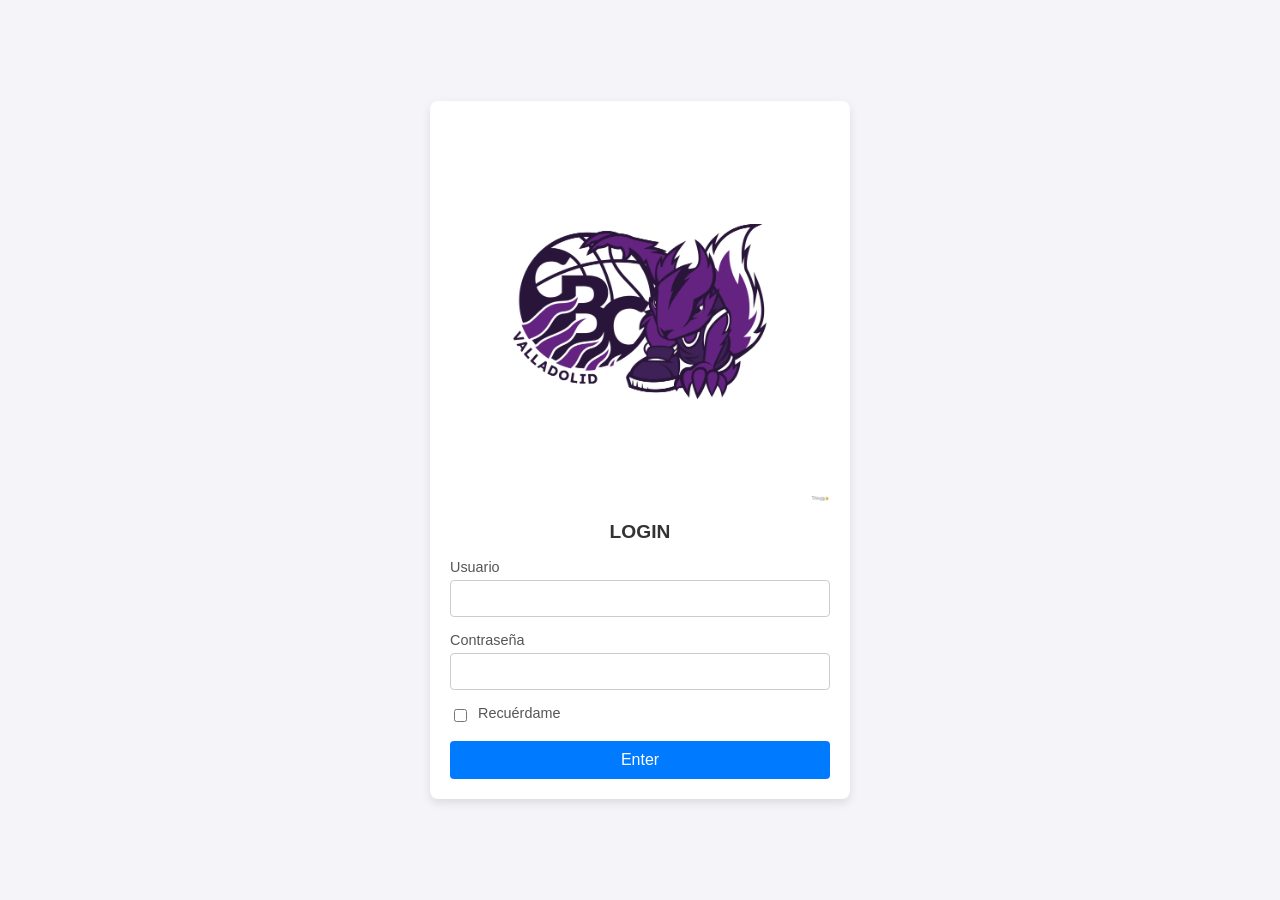
<file: index.html>
<!DOCTYPE html>
<html lang="es">
<head>
  <meta charset="UTF-8">
  <meta name="viewport" content="width=device-width, initial-scale=1.0">
  <title>Inicio - RValladolid</title>
  <link rel="stylesheet" href="style.css">
<!-- Vincular el Manifiesto -->
<link rel="manifest" href="manifest.json">
<meta name="theme-color" content="#007bff">

<!-- Registrar el Service Worker -->
<script>
  if ('serviceWorker' in navigator) {
    window.addEventListener('load', () => {
      navigator.serviceWorker.register('./sw.js')
        .then(reg => console.log('Service Worker registrado con éxito', reg))
        .catch(err => console.error('Error al registrar Service Worker', err));
    });
  }
</script>
</head>
<body>
  <main class="login-container">
    <!-- Encabezado con imagen -->
    <header class="header-img">
      <img src="RV-Baloncesto-header-1.png" alt="RV Baloncesto Logo">
    </header>

    <h2>LOGIN</h2>

    <!-- Formulario de Inicio de Sesión -->
    <form id="loginForm">
      <div class="form-group">
        <label for="username">Usuario</label>
        <input type="text" id="username" name="username" autocomplete="username" required>
      </div>

      <div class="form-group">
        <label for="password">Contraseña</label>
        <input type="password" id="password" name="password" autocomplete="current-password" required>
      </div>

      <div class="form-group checkbox-group">
        <input type="checkbox" id="rememberMe">
        <label for="rememberMe">Recuérdame</label>
      </div>

      <button type="submit" id="btnEnter">Enter</button>
    </form>
  </main>

  <script src="auth_jugadores_api.js?v=3"></script>
  <script src="app.js?v=5"></script>
</body>
</html>
</file>
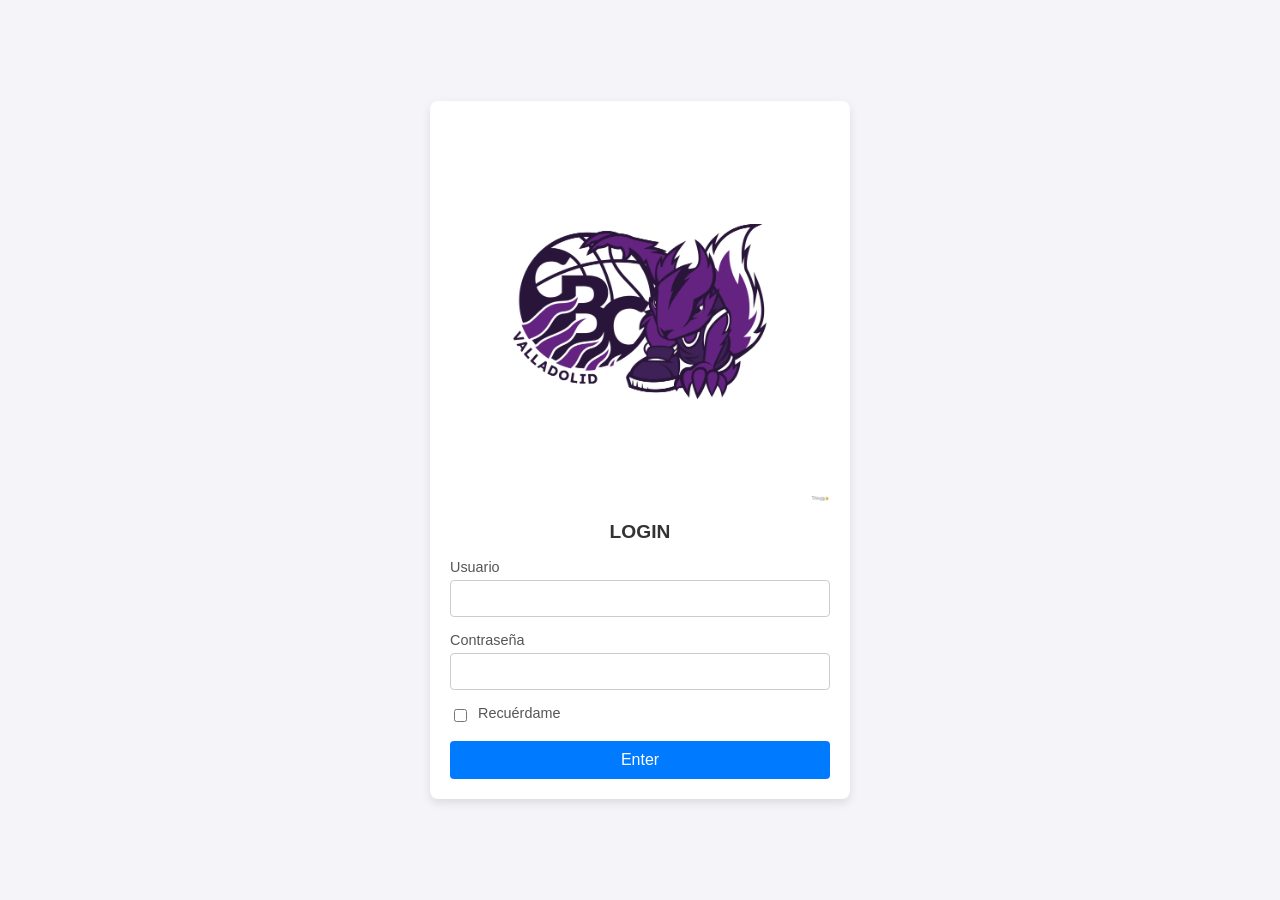
<file: cambiar_contrasena.html>
<!DOCTYPE html>
<html lang="es">
<head>
  <meta charset="UTF-8">
  <meta name="viewport" content="width=device-width,initial-scale=1">
  <title>Cambiar contraseña · RVB Jugadores</title>
  <script src="auth_jugadores_api.js?v=3"></script>
  <script src="sesion_guard_jugador.js?v=2"></script>
  <link rel="stylesheet" href="style.css">
  <style>
    .cambio-card{max-width:470px;width:calc(100% - 28px);margin:35px auto;padding:25px 22px;
      background:#fff;border-radius:12px;box-shadow:0 5px 17px #0001;box-sizing:border-box}
    .cambio-card h1{font-size:1.4rem;margin-top:0;text-align:center}
    .cambio-card label{display:block;margin:15px 0 5px;font-weight:600}
    .cambio-card input{width:100%;box-sizing:border-box;padding:11px;border:1px solid #c9d1d9;border-radius:7px;font-size:16px}
    .cambio-card input[readonly]{background:#f1f4f7}
    .cambio-acciones{display:flex;gap:10px;margin-top:18px}
    .cambio-acciones button{flex:1;min-height:44px;border-radius:7px}
    #estadoCambio{font-size:14px;line-height:1.5;white-space:pre-wrap}
    #estadoCambio.error{color:#b42318}#estadoCambio.exito{color:#0c7a4a}
    @media(max-width:480px){.cambio-acciones{flex-direction:column}}
  </style>
</head>
<body>
<main class="cambio-card">
  <h1>Cambiar contraseña</h1>
  <form id="formCambiarContrasena">
    <label for="usuarioConectado">Usuario conectado</label>
    <input id="usuarioConectado" type="text" readonly>
    <label for="passwordActual">Contraseña actual</label>
    <input id="passwordActual" type="password" autocomplete="current-password" required>
    <label for="passwordNueva">Contraseña nueva (mínimo 8 caracteres)</label>
    <input id="passwordNueva" type="password" autocomplete="new-password" minlength="8" maxlength="128" required>
    <label for="passwordConfirmar">Confirmar contraseña nueva</label>
    <input id="passwordConfirmar" type="password" autocomplete="new-password" minlength="8" maxlength="128" required>
    <div class="cambio-acciones">
      <button id="btnGuardarContrasena" type="submit">Guardar contraseña</button>
      <button id="btnVolverMenu" type="button" class="btn-secondary">Menú</button>
    </div>
    <p id="estadoCambio" role="status" aria-live="polite"></p>
  </form>
</main>
<script src="cambiar_contrasena_jugador.js?v=1" defer></script>
</body>
</html>
</file>
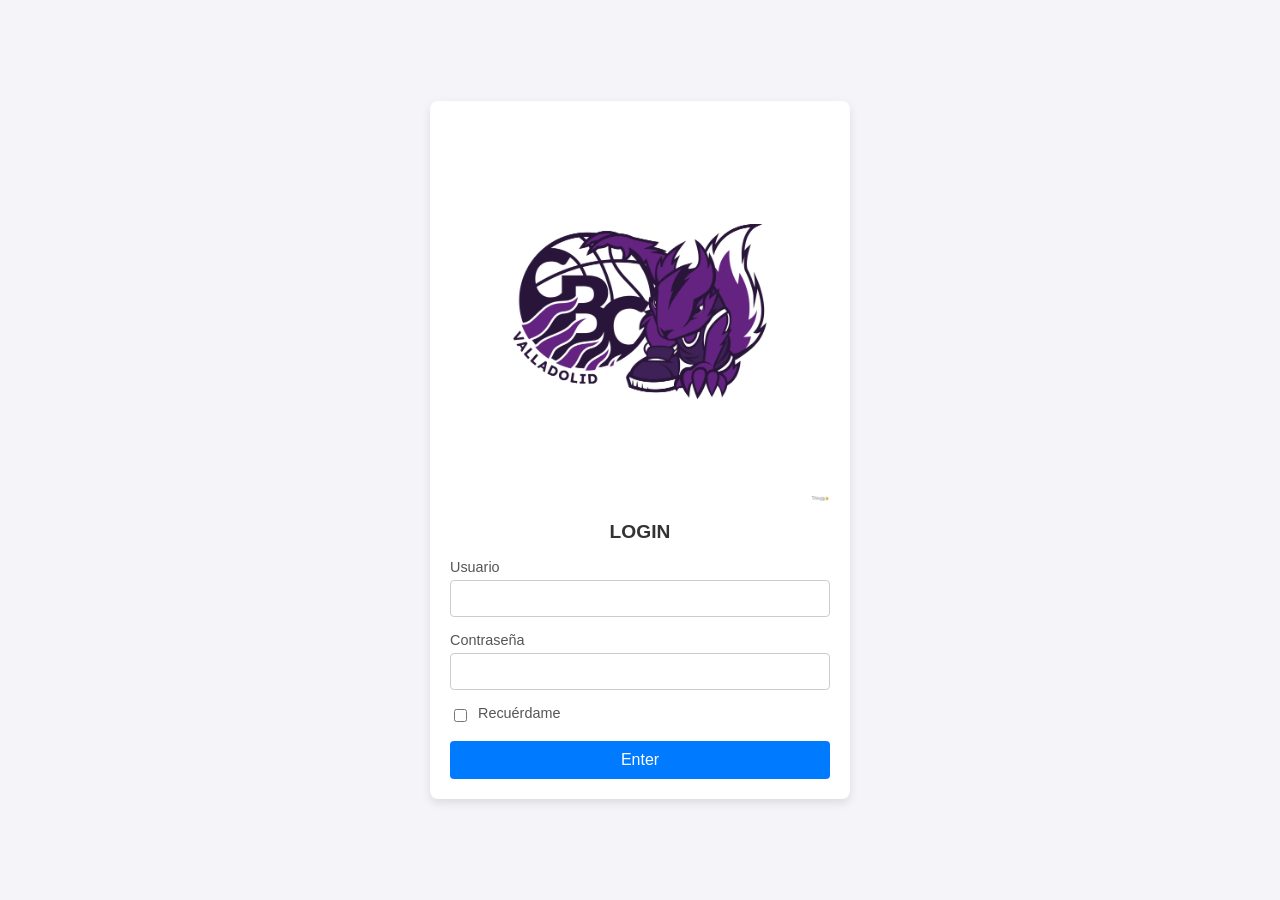
<file: ConsultarRendimientoFuerza.html>
<!DOCTYPE html>
<html lang="es">
<head>
  <script src="auth_jugadores_api.js?v=3"></script>
  <script src="sesion_guard_jugador.js?v=2"></script>
  <meta charset="UTF-8">
  <meta name="viewport" content="width=device-width, initial-scale=1">
  <meta name="theme-color" content="#007bff">

  <title>Consultar rendimiento de fuerza - RVB</title>
  <link rel="manifest" href="manifest.json">

  <style>
    * {
      box-sizing: border-box;
      font-family: -apple-system, BlinkMacSystemFont,
        "Segoe UI", Roboto, Arial, sans-serif;
    }

    body {
      margin: 0;
      padding: 15px;
      background: #f4f6f8;
      color: #26384a;
    }

    .container {
      max-width: 780px;
      margin: auto;
      padding: 20px;
      background: #fff;
      border-radius: 10px;
      box-shadow: 0 2px 10px #00000012;
    }

    .cabecera {
      position: relative;
      text-align: center;
      margin-bottom: 22px;
    }

    h1 {
      margin: 0 35px 6px;
      font-size: 23px;
    }

    #jugador {
      color: #65778c;
      font-size: 13px;
    }

    .volver {
      position: absolute;
      top: 0;
      left: 0;
      border: 0;
      background: transparent;
      color: #26384a;
      font-size: 24px;
      padding: 0 6px;
      cursor: pointer;
    }

    .filtros {
      display: grid;
      grid-template-columns: 1.2fr 1fr 1fr;
      gap: 12px;
    }

    label {
      display: block;
      font-size: 14px;
      font-weight: 700;
      margin-bottom: 6px;
    }

    select,
    input[type="date"] {
      width: 100%;
      min-height: 43px;
      min-width: 0;
      border: 1px solid #cbd4de;
      border-radius: 6px;
      background: #fff;
      padding: 8px;
      font-size: 14px;
      color: #27384a;
    }

    .acciones {
      display: grid;
      grid-template-columns: 1fr 1fr;
      gap: 10px;
      margin: 20px 0;
    }

    button {
      cursor: pointer;
      border: 0;
      border-radius: 6px;
      min-height: 46px;
      padding: 10px 12px;
      font-size: 14px;
      font-weight: 700;
    }

    button:disabled {
      cursor: wait;
      opacity: .65;
    }

    .principal {
      background: #007bff;
      color: #fff;
    }

    .secundario {
      background: #e9f1fa;
      border: 1px solid #bfcfdf;
      color: #20405e;
    }

    .resultado {
      min-height: 255px;
      border: 1px solid #dce4eb;
      border-radius: 9px;
      padding: 15px;
      background: #fafbfc;
    }

    .resultado h2 {
      margin: 0 0 10px;
      font-size: 18px;
    }

    .mensaje {
      color: #607286;
      font-size: 14px;
      line-height: 1.5;
    }

    .grafica-scroll {
      overflow-x: auto;
      width: 100%;
      background: white;
      border: 1px solid #e5eaf0;
      border-radius: 7px;
    }

    .grafica-scroll svg {
      display: block;
      max-width: none;
    }

    .tabla-scroll {
      overflow-x: auto;
    }

    table {
      width: 100%;
      border-collapse: collapse;
      background: white;
      font-size: 13px;
    }

    th, td {
      padding: 11px;
      border-bottom: 1px solid #e0e6ed;
      vertical-align: top;
      text-align: left;
    }

    th {
      background: #edf2f7;
    }

    td.fecha {
      white-space: nowrap;
      width: 112px;
      font-weight: 600;
    }

    td.detalle {
      white-space: pre-wrap;
      overflow-wrap: anywhere;
      line-height: 1.6;
    }

    .nota {
      color: #64788a;
      font-size: 12px;
      margin: 12px 0 0;
    }

    @media (max-width: 560px) {
      body {
        padding: 8px;
      }

      .container {
        padding: 14px;
      }

      h1 {
        font-size: 20px;
      }

      .filtros {
        grid-template-columns: 1fr 1fr;
      }

      .filtros > div:first-child {
        grid-column: 1 / -1;
      }

      .acciones {
        grid-template-columns: 1fr;
      }
    }
  </style>
</head>

<body>
  <main class="container">

    <header class="cabecera">
      <button
        class="volver"
        id="volverMenu"
        type="button"
        aria-label="Volver al menú"
      >
        ←
      </button>

      <h1>Consultar rendimiento de fuerza</h1>

      <span id="jugador"></span>
    </header>

    <div class="filtros">

      <div>
        <label for="ejercicioConsulta">Ejercicio</label>

        <select id="ejercicioConsulta">
          <option value="">Cargando ejercicios...</option>
        </select>
      </div>

      <div>
        <label for="fechaConsulta">Fecha</label>

        <input
          id="fechaConsulta"
          type="date"
        >
      </div>

      <div>
        <label for="diasConsulta">Últimos X días</label>

        <select id="diasConsulta">
          <option value="">Todos</option>
          <option value="7">7</option>
          <option value="14">14</option>
          <option value="30">30</option>
          <option value="90">90</option>
          <option value="180">180</option>
          <option value="365">365</option>
        </select>
      </div>

    </div>

    <div class="acciones">

      <button
        type="button"
        id="btnRendimiento"
        class="principal"
      >
        Consultar rendimiento
      </button>

      <button
        type="button"
        id="btnEntrenamiento"
        class="secundario"
      >
        Consultar entrenamiento
      </button>

    </div>

    <section
      id="resultados"
      class="resultado"
      aria-live="polite"
    >
      <p class="mensaje">
        Selecciona un ejercicio y pulsa uno de los
        botones para ver sus registros.
      </p>
    </section>

  </main>

  <script src="ConsultarRendimientoFuerza.js?v=2"></script>
</body>
</html>
</file>
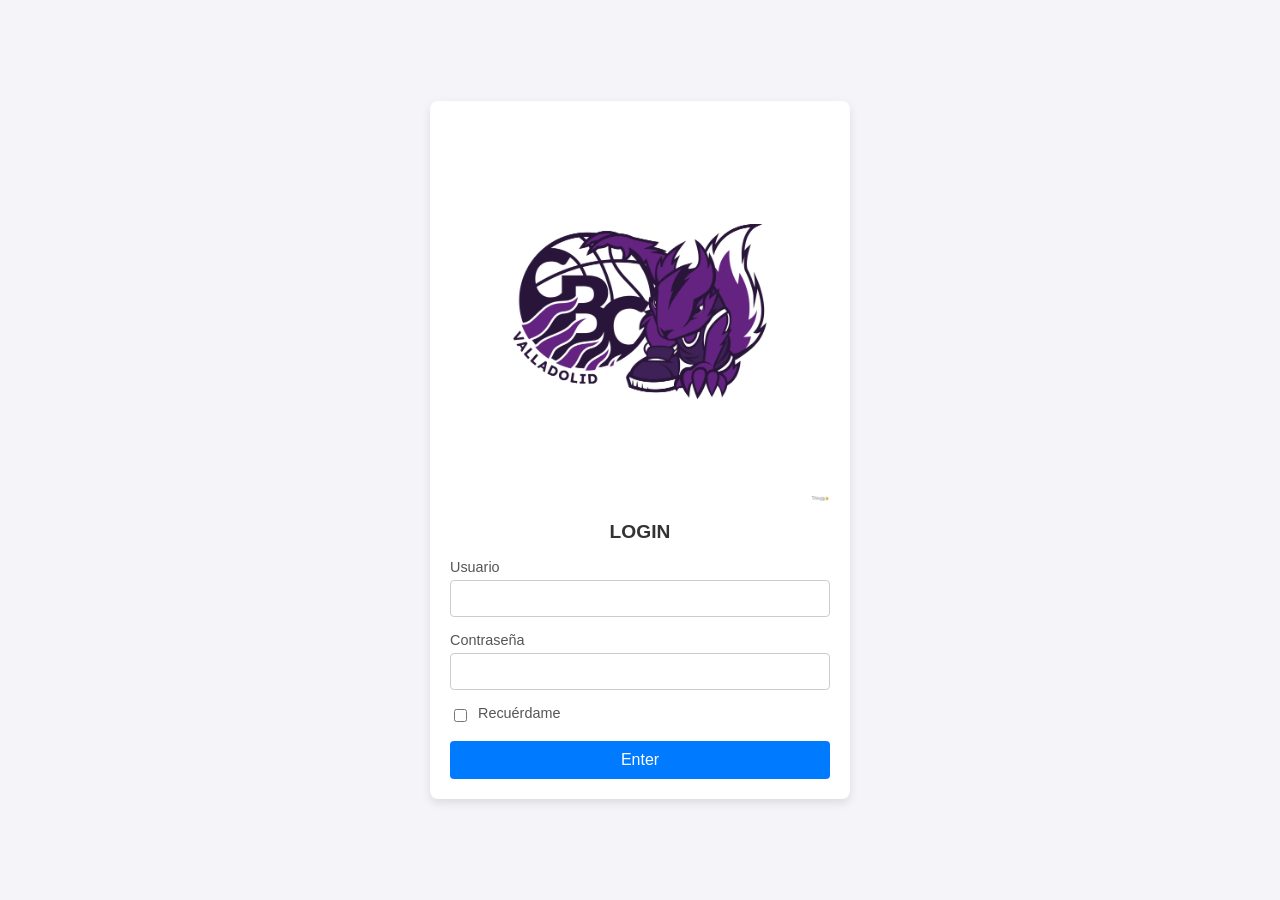
<file: ConsultarTests.html>
<!DOCTYPE html>
<html lang="es">
<head>
  <script src="auth_jugadores_api.js?v=3"></script>
  <script src="sesion_guard_jugador.js?v=2"></script>
  <meta charset="UTF-8">
  <meta name="viewport" content="width=device-width, initial-scale=1">
  <meta name="theme-color" content="#0038A8">
  <title>Consultar test · RVB</title>
  <style>
    * { box-sizing: border-box; }
    body { margin: 0; padding: 12px; background: #f4f6f9; color: #233347; font-family: system-ui, -apple-system, Arial, sans-serif; }
    main { max-width: 900px; margin: 0 auto; background: white; padding: 20px; border-radius: 12px; box-shadow: 0 2px 12px #0000000e; }
    header { position: relative; text-align: center; margin-bottom: 22px; }
    h1 { font-size: 24px; margin: 0 35px 5px; }
    #jugador { color: #65768a; font-size: 13px; }
    .volver { position: absolute; top: 0; left: 0; background: transparent; border: 0; font-size: 24px; cursor: pointer; color: #26384a; }
    .variables { display: grid; grid-template-columns: 1fr 1fr; gap: 14px; }
    .variable { border: 1px solid #d9e1ea; border-radius: 10px; padding: 15px; min-width: 0; }
    .variable h2 { font-size: 17px; margin: 0 0 14px; }
    .variable:first-child { border-top: 4px solid #0038A8; }
    .variable:last-child { border-top: 4px solid #5C7A4B; }
    .campos { display: grid; grid-template-columns: 1fr 115px; gap: 10px; }
    label { display: block; font-size: 13px; font-weight: 700; margin-bottom: 7px; }
    select { width: 100%; min-width: 0; height: 44px; border: 1px solid #c8d3df; border-radius: 7px; padding: 8px; background: white; font-size: 14px; }
    #consultar { margin: 20px 0; width: 100%; padding: 14px; background: #0038A8; border: none; border-radius: 8px; font-size: 15px; font-weight: 700; color: white; cursor: pointer; }
    #consultar:disabled { opacity: .55; cursor: wait; }
    #resultados { border: 1px solid #e0e6ec; border-radius: 10px; min-height: 260px; padding: 16px; background: #fbfcfd; }
    #resultados h2 { margin: 0 0 12px; font-size: 18px; }
    .aviso { font-size: 14px; line-height: 1.55; color: #637386; }
    .leyenda { display: flex; flex-wrap: wrap; gap: 10px 20px; font-size: 13px; margin: 10px 0 15px; }
    .leyenda-item { display: flex; align-items: center; gap: 7px; }
    .linea-leyenda { display: inline-block; width: 28px; height: 0; border-top: 3px solid; position: relative; }
    .linea-leyenda::after { content: ''; position: absolute; left: 11px; top: -5px; width: 6px; height: 6px; border: 2px solid currentColor; background: white; border-radius: 50%; }
    .grafica-scroll { width: 100%; overflow-x: auto; background: white; border: 1px solid #e5eaf0; border-radius: 8px; }
    .grafica-scroll svg { display: block; max-width: none; }
    .detalle-punto { margin-top: 11px; font-size: 13px; color: #25364a; min-height: 21px; }
    .nota { margin: 11px 0 0; color: #66788a; font-size: 12px; line-height: 1.5; }
    @media (max-width: 640px) {
      body { padding: 8px; }
      main { padding: 14px; }
      h1 { font-size: 21px; }
      .variables { grid-template-columns: 1fr; }
      .campos { grid-template-columns: 1fr 112px; }
    }
  </style>
</head>
<body>
  <main>
    <header>
      <button id="volver" class="volver" type="button" aria-label="Volver al menú">←</button>
      <h1>Consultar test</h1>
      <span id="jugador"></span>
    </header>

    <div class="variables">
      <section class="variable" aria-labelledby="titulo1">
        <h2 id="titulo1">Variable 1</h2>
        <div class="campos">
          <div>
            <label for="test1">Test</label>
            <select id="test1"><option value="">Cargando...</option></select>
          </div>
          <div>
            <label for="lateralidad1">Lateralidad</label>
            <select id="lateralidad1">
              <option value="" selected>—</option>
              <option value="IZQ">IZQ</option>
              <option value="DCH">DCH</option>
            </select>
          </div>
        </div>
      </section>

      <section class="variable" aria-labelledby="titulo2">
        <h2 id="titulo2">Variable 2 (opcional)</h2>
        <div class="campos">
          <div>
            <label for="test2">Test</label>
            <select id="test2"><option value="">Cargando...</option></select>
          </div>
          <div>
            <label for="lateralidad2">Lateralidad</label>
            <select id="lateralidad2">
              <option value="" selected>—</option>
              <option value="IZQ">IZQ</option>
              <option value="DCH">DCH</option>
            </select>
          </div>
        </div>
      </section>
    </div>

    <button id="consultar" type="button">CONSULTAR TEST</button>

    <section id="resultados" aria-live="polite">
      <p class="aviso">Selecciona al menos un test y pulsa «Consultar test» para visualizar los resultados.</p>
    </section>
  </main>
  <script src="ConsultarTests.js?v=1"></script>
</body>
</html>
</file>
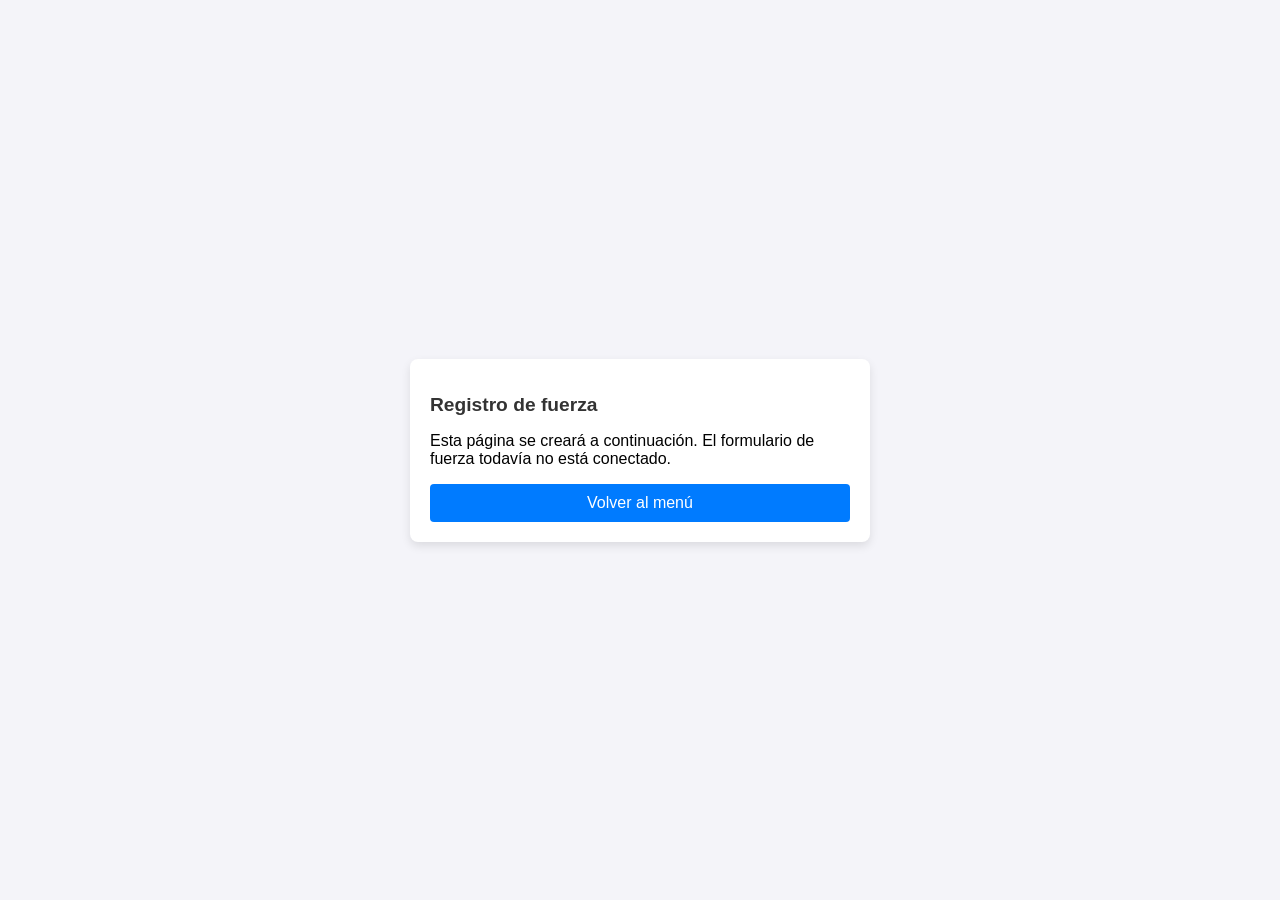
<file: entrenamiento_fuerza.html>
<!DOCTYPE html>
<html lang="es">
<head>
  <meta charset="UTF-8">
  <meta name="viewport" content="width=device-width, initial-scale=1.0">

  <title>Registro de fuerza - RV Baloncesto</title>
  <link rel="stylesheet" href="style.css">
</head>

<body>
  <main class="form-container">

    <h2>Registro de fuerza</h2>

    <p>
      Esta página se creará a continuación.
      El formulario de fuerza todavía no está conectado.
    </p>

    <div class="button-group">
      <button
        type="button"
        onclick="window.location.href='menu_opciones.html'"
      >
        Volver al menú
      </button>
    </div>

  </main>
</body>
</html>
</file>
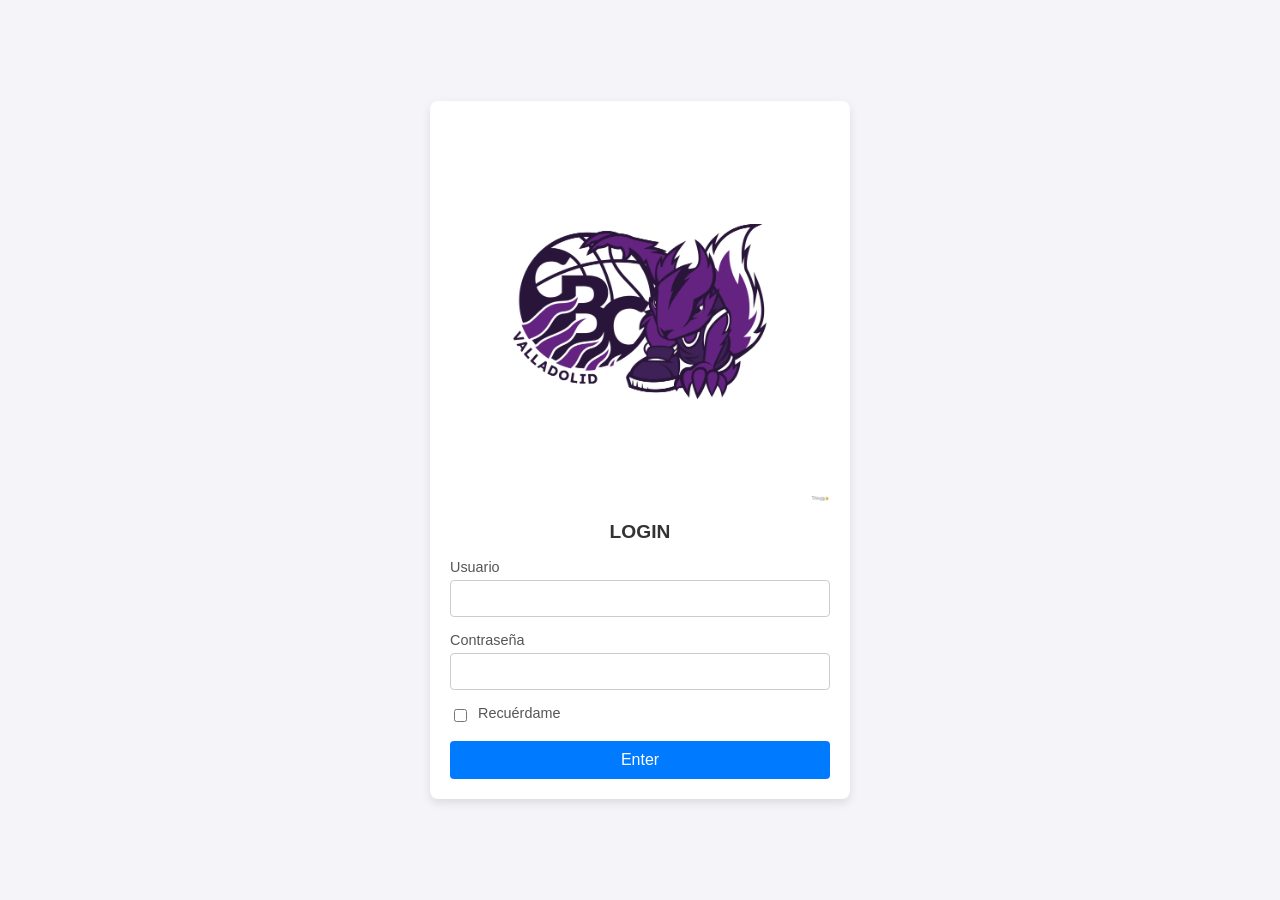
<file: EntrenamientoFuerza.html>
<!DOCTYPE html>
<html lang="es">
<head>
  <script src="auth_jugadores_api.js?v=3"></script>
  <script src="sesion_guard_jugador.js?v=2"></script>
  <meta charset="UTF-8">
  <meta name="viewport" content="width=device-width, initial-scale=1.0">
  <meta name="theme-color" content="#007bff">
  <title>Entrenamiento de fuerza - RV Baloncesto</title>
  <link rel="manifest" href="manifest.json">

  <style>
    * {
      box-sizing: border-box;
      font-family: -apple-system, BlinkMacSystemFont,
        "Segoe UI", Roboto, Arial, sans-serif;
    }

    body {
      margin: 0;
      padding: 15px;
      background: #f4f6f8;
      color: #27323d;
    }

    .container {
      position: relative;
      max-width: 550px;
      margin: 0 auto;
      padding: 17px;
      background: white;
      border-radius: 10px;
      box-shadow: 0 2px 10px #00000012;
    }

    h2 {
      margin: 0 30px 12px;
      color: #263a50;
      text-align: center;
      font-size: 21px;
    }

    .subtitulo {
      margin: 0 0 18px;
      text-align: center;
      color: #617284;
      font-size: 13px;
    }

    .back-btn {
      position: absolute;
      top: 14px;
      left: 13px;
      border: none;
      padding: 6px 9px;
      background: none;
      color: #263a50;
      font-size: 24px;
    }

    label {
      display: block;
      margin-bottom: 5px;
      font-size: 14px;
      font-weight: 650;
    }

    .form-group {
      margin-bottom: 13px;
    }

    input[type="text"],
    input[type="date"],
    select {
      width: 100%;
      min-width: 0;
      padding: 8px;
      border: 1px solid #cbd4de;
      border-radius: 5px;
      color: #26384a;
      background: #fff;
      font-size: 14px;
    }

    input[readonly],
    input:disabled {
      background: #e9eef3 !important;
      color: #607080;
      opacity: 1;
    }

    input[type="checkbox"],
    input[type="range"] {
      accent-color: #147ec7;
    }

    button {
      min-height: 42px;
      border: none;
      padding: 10px 13px;
      border-radius: 6px;
      background: #007bff;
      color: white;
      font-size: 14px;
      font-weight: 700;
      cursor: pointer;
    }

    button:active {
      filter: brightness(.9);
    }

    button:disabled {
      opacity: .55;
      cursor: not-allowed;
    }

    .btn-secundario {
      background: #eaf0f5;
      border: 1px solid #cbd4de;
      color: #26384a;
    }

    .btn-fin {
      background: #d74c4c;
    }

    .info {
      color: #6c7e8d;
      font-size: 12px;
    }

    .card {
      margin-bottom: 14px;
      padding: 12px;
      border: 1px solid #dce3e9;
      background: #fafbfc;
      border-radius: 7px;
    }

    .vbt-line {
      display: flex;
      align-items: center;
      justify-content: space-between;
      gap: 10px;
    }

    .vbt-line label {
      display: flex;
      align-items: center;
      gap: 7px;
      margin: 0;
    }

    .timer-card {
      margin: 12px 0;
      padding: 12px;
      text-align: center;
      background: #edf2f6;
      border-radius: 7px;
      font-size: 18px;
      font-weight: 750;
    }

    .slider-row {
      display: flex;
      align-items: center;
      gap: 10px;
    }

    .slider-row input[type="range"] {
      flex: 1;
      min-width: 0;
    }

    .slider-row input[type="text"] {
      width: 62px;
      text-align: center;
    }

    .results-row {
      display: grid;
      grid-template-columns: 1fr 1fr;
      gap: 10px;
      margin-top: 12px;
    }

    .results-row label {
      font-size: 12px;
    }

    .results-row input {
      text-align: center;
    }

    .series-table {
      width: 100%;
      overflow-x: auto;
      margin-top: 10px;
    }

    .grid-header,
    .grid-8col {
      display: grid;
      grid-template-columns:
        24px 20px repeat(6, minmax(42px, 1fr));
      gap: 4px;
      align-items: center;
      min-width: 365px;
    }

    .grid-header {
      padding: 3px 5px;
      color: #526474;
      font-size: 11px;
      font-weight: bold;
      text-align: center;
    }

    .serie-row {
      padding: 7px 5px;
      margin: 5px 0;
      border: 1px solid #e0e6ed;
      border-radius: 5px;
      background: #fafafa;
    }

    .serie-row.disabled {
      opacity: .38;
    }

    .grid-8col b {
      text-align: center;
      font-size: 12px;
    }

    .grid-8col input[type="checkbox"] {
      margin: 0 auto;
    }

    .grid-8col input[type="text"] {
      width: 100%;
      min-width: 0;
      padding: 6px 1px;
      text-align: center;
      font-size: 11px;
    }

    .button-group {
      display: flex;
      flex-direction: column;
      gap: 9px;
      margin-top: 13px;
    }

    .button-group-inline {
      display: grid;
      grid-template-columns: 1fr 1fr;
      gap: 8px;
    }

    .estado-envio {
      margin: 10px 0 0;
      color: #3d576d;
      font-size: 13px;
      line-height: 1.5;
    }

    hr {
      border: 0;
      border-top: 1px solid #e1e6eb;
      margin: 16px 0 12px;
    }

    @media (max-width: 380px) {
      body {
        padding: 8px;
      }

      .container {
        padding: 11px;
      }

      .button-group-inline button {
        font-size: 12px;
        padding: 8px 5px;
      }
    }
  </style>
</head>

<body>
  <main class="container">

    <button
      type="button"
      id="btnVolverMenu"
      class="back-btn"
      aria-label="Volver al menú"
    >
      &larr;
    </button>

    <h2>Entrenamiento de fuerza</h2>

    <p class="subtitulo">
      <span id="nombreJugador"></span>
      · RV Baloncesto
    </p>

    <div class="form-group">
      <label for="fechaRegistro">Fecha</label>
      <input type="date" id="fechaRegistro">
    </div>

    <div class="form-group">
      <label for="buscadorEjercicio">
        Seleccionar ejercicio
      </label>

      <input
        type="text"
        id="buscadorEjercicio"
        placeholder="Buscar entre los ejercicios guardados..."
      >

      <select
        id="listPicker1"
        style="margin-top:6px"
      ></select>
    </div>

    <div class="form-group">
      <label for="ejercicio">Ejercicio</label>

      <input
        type="text"
        id="ejercicio"
        placeholder="Escribe o selecciona el ejercicio"
      >
    </div>

    <div class="form-group">
      <button
        type="button"
        id="consultar"
        class="btn-secundario"
        disabled
        style="width:100%"
      >
        Consultar últimos entrenamientos · Próximamente
      </button>

      <p class="info">
        El historial se conectará cuando preparemos
        la consulta de RVB.
      </p>
    </div>

    <div class="card vbt-line">
      <label for="vbt">
        <input type="checkbox" id="vbt">
        Modo VBT
      </label>

      <span class="info">
        Int → MVP / RIR → VL
      </span>
    </div>

    <div class="timer-card">
      Tiempo de descanso:
      <span id="minutos">0</span>:<span id="segundos">00</span>
    </div>

    <div class="card">
      <label for="slider1">
        Cálculo de carga (% del RM estimado de esta sesión)
      </label>

      <div class="slider-row">
        <input
          type="range"
          id="slider1"
          min="0"
          max="100"
          value="50"
        >

        <input
          type="text"
          id="percentage"
          value="50%"
          readonly
        >
      </div>

      <div class="results-row">
        <div>
          <label for="rmRef">RM Ref. (kg)</label>
          <input type="text" id="rmRef" readonly>
        </div>

        <div>
          <label for="rmResultKg">Carga calculada</label>
          <input type="text" id="rmResultKg" readonly>
        </div>
      </div>
    </div>

    <hr>

    <label>Series</label>

    <div class="series-table">
      <div class="grid-header">
        <span>Set</span>
        <span>Nº</span>
        <span>Kg</span>
        <span id="cabeceraInt">Int</span>
        <span>Reps</span>
        <span id="cabeceraRir">RIR</span>
        <span>R'</span>
        <span>RM</span>
      </div>

      <div id="seriesContainer"></div>
    </div>

    <div
      class="form-group"
      style="margin-top:14px"
    >
      <label for="textBox1">
        Observaciones
      </label>

      <input
        type="text"
        id="textBox1"
        placeholder="Observaciones del ejercicio"
      >
    </div>

    <div class="button-group">

      <button type="button" id="enviar">
        Enviar registro
      </button>

      <div class="button-group-inline">

        <button
          type="button"
          id="nuevoEjercicio"
          class="btn-secundario"
        >
          Nuevo ejercicio
        </button>

        <button
          type="button"
          id="fin"
          class="btn-fin"
        >
          Finalizar entrenamiento
        </button>

      </div>
    </div>

    <p
      id="estadoEnvio"
      class="estado-envio"
      role="status"
      aria-live="polite"
    ></p>

  </main>

  <script src="EntrenamientoFuerza.js?v=4"></script>
  <script src="HistorialFuerza.js?v=5"></script>
  <script src="EjerciciosFuerza.js?v=2"></script>
</body>
</html>
</file>
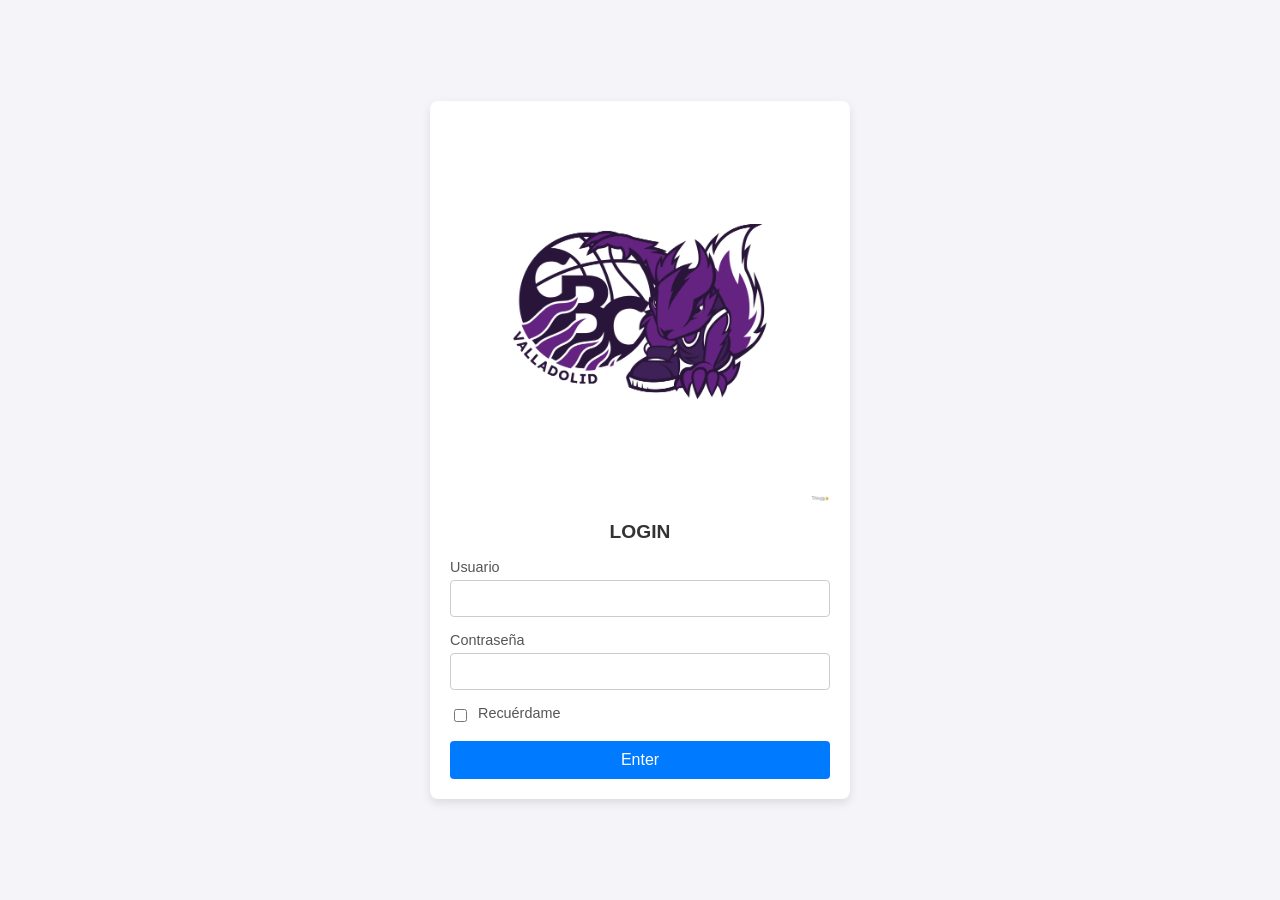
<file: Final.html>
<!DOCTYPE html>
<html lang="es">
<head>
  <script src="auth_jugadores_api.js?v=3"></script>
  <script src="sesion_guard_jugador.js?v=2"></script>
  <meta charset="UTF-8">
  <meta name="viewport" content="width=device-width, initial-scale=1.0">

  <title>Respuesta Enviada</title>
  <link rel="stylesheet" href="style.css">
</head>

<body>
  <main class="form-container">

    <h3 class="status-message">
      Respuesta enviada satisfactoriamente
    </h3>

    <div class="button-group">

      <button
        type="button"
        id="btnOtraRespuesta"
      >
        Enviar otra respuesta
      </button>

      <button
        type="button"
        id="btnMenu"
        class="btn-secondary"
      >
        Menú de opciones
      </button>

      <button
        type="button"
        id="btnLogOut"
        class="btn-secondary"
      >
        Log Out
      </button>

    </div>
  </main>

  <script src="Final.js?v=5"></script>
</body>
</html>
</file>
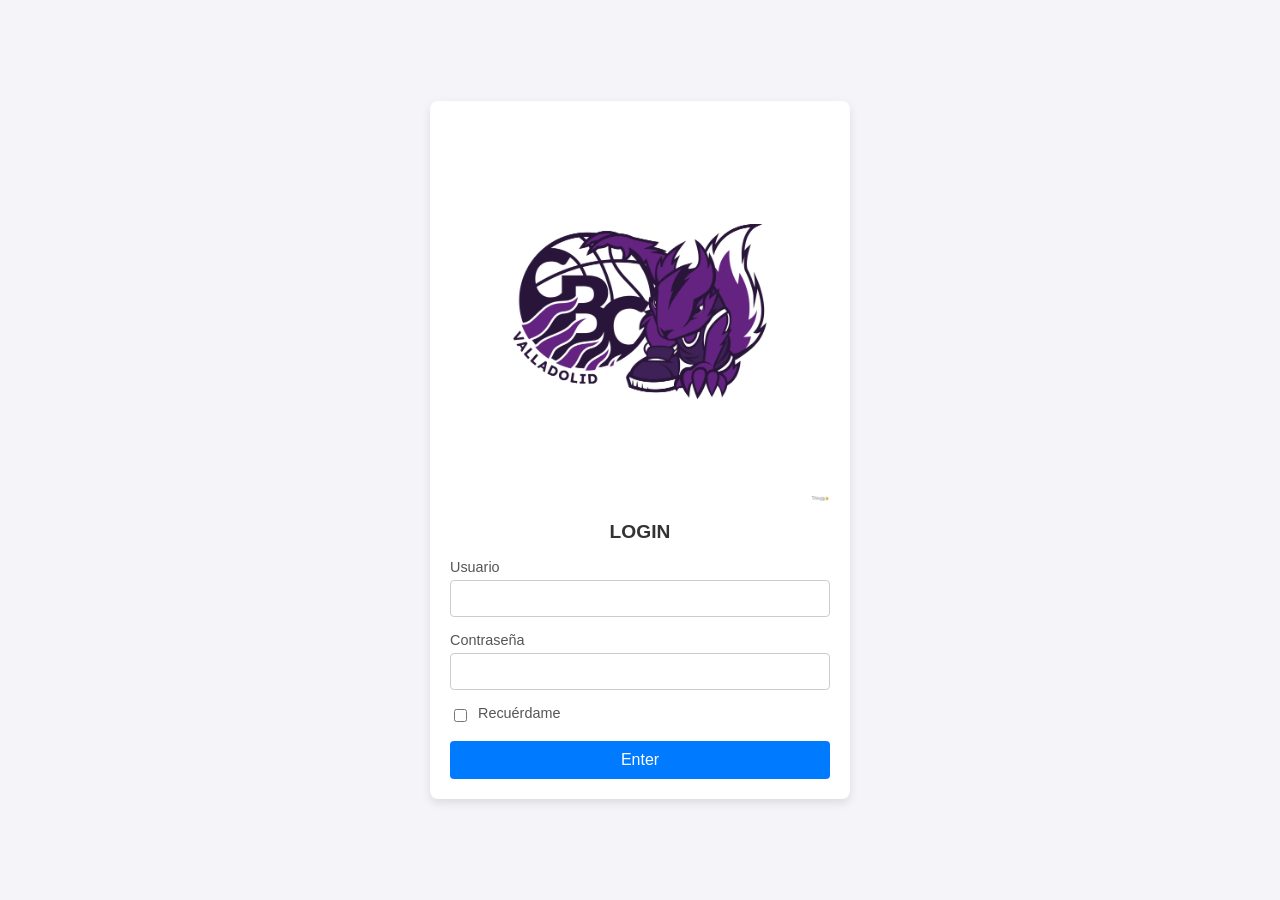
<file: menu_opciones.html>
<!DOCTYPE html>
<html lang="es">
<head>
  <script src="auth_jugadores_api.js?v=3"></script>
  <script src="sesion_guard_jugador.js?v=2"></script>
  <meta charset="UTF-8">
  <meta name="viewport" content="width=device-width, initial-scale=1.0">
  <meta name="theme-color" content="#007bff">

  <title>Menú de opciones - RV Baloncesto</title>

  <link rel="manifest" href="manifest.json">
  <link rel="stylesheet" href="style.css">

  <style>
    .menu-container {
      width: 90%;
      max-width: 420px;
      margin: 24px auto;
      padding: 24px 20px;
      background: #fff;
      border-radius: 10px;
      box-shadow: 0 4px 12px rgba(0, 0, 0, 0.10);
      box-sizing: border-box;
      text-align: center;
    }

    .menu-logo {
      display: block;
      max-width: 100%;
      width: 180px;
      max-height: 140px;
      object-fit: contain;
      margin: 0 auto 12px;
    }

    .menu-container h1 {
      margin: 0 0 8px;
      font-size: 1.4rem;
      color: #26384a;
    }

    .menu-subtitle {
      margin: 0 0 24px;
      line-height: 1.5;
      color: #607080;
      font-size: 0.95rem;
    }

    .menu-buttons {
      display: flex;
      flex-direction: column;
      gap: 12px;
    }

    .menu-buttons button {
      width: 100%;
      min-height: 52px;
      padding: 13px 16px;
      text-align: center;
      font-size: 1rem;
      font-weight: 600;
      border-radius: 7px;
      box-sizing: border-box;
    }

    .menu-buttons button:focus-visible {
      outline: 3px solid #203d74;
      outline-offset: 3px;
    }

    .menu-buttons button:disabled {
      opacity: 1;
      background: #e3e7ed;
      color: #687583;
      cursor: not-allowed;
    }

    .menu-buttons button:disabled:hover {
      background: #e3e7ed;
    }

    .menu-buttons .logout-button {
      margin-top: 8px;
      background: #56616c;
    }

    .menu-buttons .logout-button:hover {
      background: #404b55;
    }

    .menu-footer {
      margin: 16px 0 0;
      font-size: 0.78rem;
      color: #7b8792;
    }
  </style>
</head>

<body>
  <main class="menu-container">

    <img
      class="menu-logo"
      src="RV-Baloncesto-header-1.png"
      alt="RV Baloncesto"
    >

    <h1>Menú de opciones</h1>

    <p class="menu-subtitle" id="saludoUsuario">
      Selecciona una opción para continuar
    </p>

    <nav
      class="menu-buttons"
      aria-label="Opciones de entrenamiento"
    >

      <button type="button" id="btnRPE">
        Registrar RPE
      </button>

      <button type="button" id="btnFuerza">
        Registrar entrenamiento de fuerza
      </button>

      <button type="button" id="btnRendimiento">
        Consultar rendimiento de fuerza
      </button>

      <button
        type="button"
        id="btnTest"
             >
        Consultar test
      </button>

      <button type="button" id="btnCambiarContrasena">
        Cambiar contraseña
      </button>

      <button
        type="button"
        id="btnLogout"
        class="logout-button"
      >
        Cerrar sesión
      </button>

    </nav>

    <p class="menu-footer">
      RV Baloncesto · Seguimiento del entrenamiento
    </p>

  </main>

  <script src="menu_opciones.js?v=5"></script>
</body>
</html>
</file>
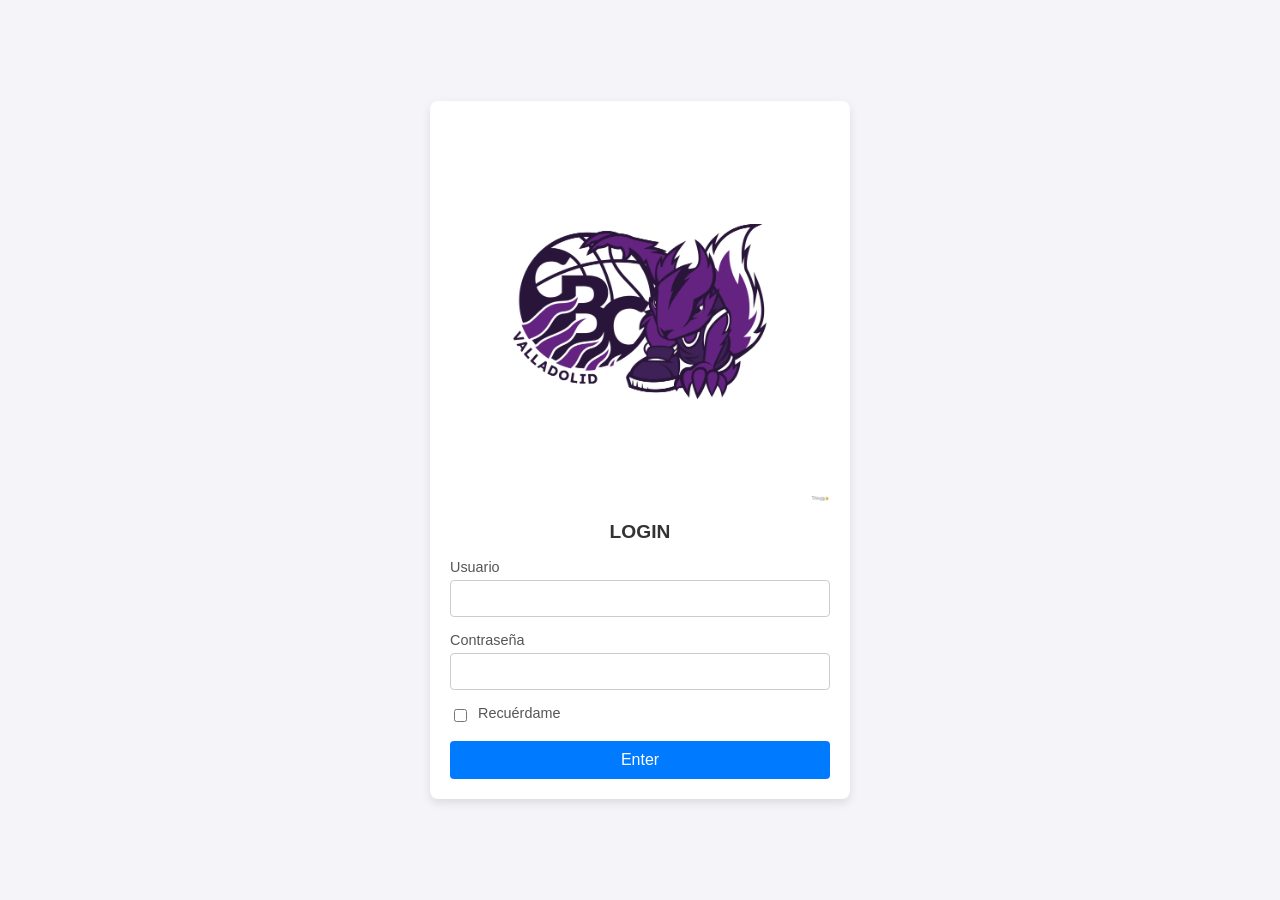
<file: PruebaConexionFuerza.html>
<!DOCTYPE html>
<html lang="es">
<head>
  <script src="auth_jugadores_api.js?v=3"></script>
  <script src="sesion_guard_jugador.js?v=2"></script>
  <meta charset="UTF-8">
  <meta name="viewport" content="width=device-width, initial-scale=1">
  <title>Prueba de conexión - RVB</title>

  <style>
    body {
      font-family: Arial, sans-serif;
      padding: 20px;
      background: #f4f6f9;
    }

    main {
      max-width: 550px;
      margin: auto;
      background: white;
      padding: 20px;
      border-radius: 10px;
    }

    h2 {
      margin-top: 0;
    }

    button {
      display: block;
      width: 100%;
      padding: 15px;
      margin: 12px 0;
      border: none;
      border-radius: 6px;
      background: #0038a8;
      color: white;
      font-size: 16px;
      cursor: pointer;
    }

    .resultado {
      margin: 12px 0 24px;
      padding: 15px;
      border-radius: 6px;
      background: #eee;
      white-space: pre-wrap;
      overflow-wrap: anywhere;
      font-size: 14px;
    }

    .ok {
      background: #d9f4df;
    }

    .error {
      background: #ffe0e0;
    }
  </style>
</head>

<body>

<main>

  <h2>Prueba Apps Script · RVB</h2>

  <p>
    Comparación de conexión normal y conexión
    sin credenciales con CORS.
  </p>

  <button onclick="probar(false)">
    PRUEBA 1 · JSONP NORMAL
  </button>

  <div id="resultado1" class="resultado">
    Sin ejecutar
  </div>

  <button onclick="probar(true)">
    PRUEBA 2 · CROSSORIGIN ANONYMOUS
  </button>

  <div id="resultado2" class="resultado">
    Sin ejecutar
  </div>

</main>

<script>

const URL_SCRIPT =
  "https://script.google.com/macros/s/AKfycbw4pFSJsejB7Q5SaID_ixMWiED5hE7qVf_oSNuZPvOuecm0eCr7wWhYvBamrJ7CS8O6/exec";

let contador = 0;

function probar(anonimo) {

  const id = anonimo
    ? "resultado2"
    : "resultado1";

  const resultado = document.getElementById(id);

  resultado.className = "resultado";
  resultado.textContent = "Conectando...";

  const callback =
    "rvbEjercicios_" +
    Date.now() +
    (++contador);

  const script = document.createElement("script");

  let terminado = false;
  let temporizador;

  function finalizar(exito, mensaje) {

    if (terminado) return;

    terminado = true;

    clearTimeout(temporizador);
    script.remove();
    delete window[callback];

    resultado.className =
      "resultado " + (exito ? "ok" : "error");

    resultado.textContent = mensaje;
  }

  // Recibir la respuesta JSONP
  window[callback] = function(datos) {

    finalizar(
      datos.ok === true,
      "RESPUESTA RECIBIDA\n\n" +
      JSON.stringify(datos, null, 2)
    );
  };

  // Detectar error de carga
  script.onerror = function() {

    finalizar(
      false,
      "ERROR DE CONEXIÓN\n\n" +
      (anonimo
        ? "La petición anonymous ha fallado. " +
          "Una posible causa es el bloqueo CORS."
        : "Chrome no ha podido cargar el script.")
    );
  };

  // Tiempo máximo de espera
  temporizador = setTimeout(function() {

    finalizar(
      false,
      "TIEMPO DE ESPERA AGOTADO"
    );

  }, 15000);

  const url = new URL(URL_SCRIPT);

  url.searchParams.set(
    "accion",
    "ejerciciosFuerza"
  );

  // Nombre de prueba: no devuelve datos personales
  url.searchParams.set(
    "nombre",
    "__PRUEBA_RVB__"
  );

  url.searchParams.set(
    "callback",
    callback
  );

  url.searchParams.set(
    "_",
    Date.now().toString()
  );

  // DIFERENCIA ENTRE LAS DOS PRUEBAS
  if (anonimo) {
    script.crossOrigin = "anonymous";
  }

  script.src = url.toString();

  document.head.appendChild(script);
}

</script>

</body>
</html>
</file>
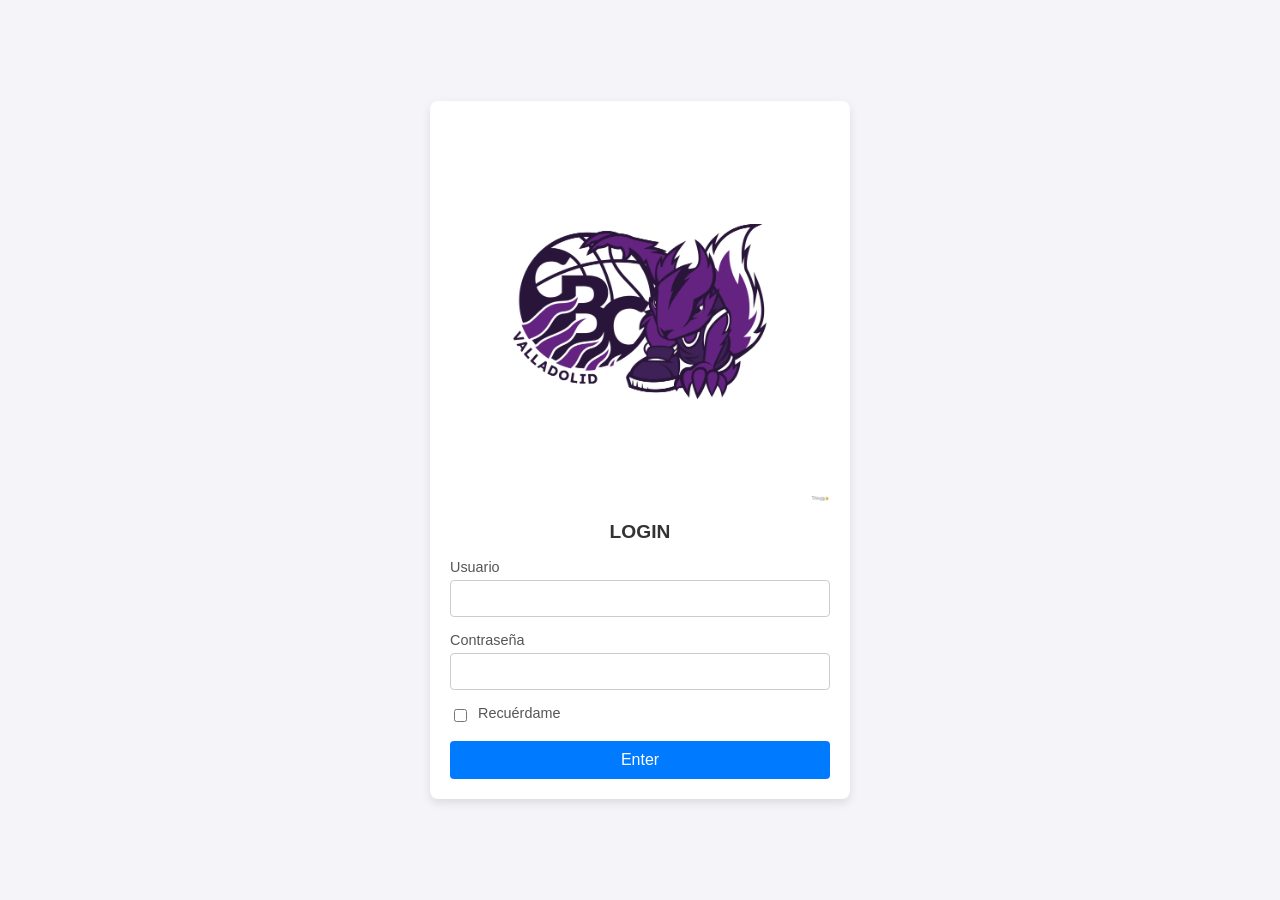
<file: RPE.html>
<!DOCTYPE html>
<html lang="es">
<head>
  <script src="auth_jugadores_api.js?v=3"></script>
  <script src="sesion_guard_jugador.js?v=2"></script>
  <meta charset="UTF-8">
  <meta name="viewport" content="width=device-width, initial-scale=1.0">

  <title>RPE - Registro</title>
  <link rel="stylesheet" href="style.css">
</head>

<body>
  <main class="form-container">
    <h2>Registro</h2>

    <form id="rpeForm" novalidate>

      <div class="form-group">
        <label for="fecha">Fecha</label>
        <input type="date" id="fecha" required>
      </div>

      <div class="form-group">
        <label for="nombre">Nombre</label>
        <input
          type="text"
          id="nombre"
          required
          readonly
        >
      </div>

      <div class="form-group">
        <label for="equiposel">Equipo</label>

        <select id="equiposel" required>
          <option value="">-- Seleccionar --</option>
          <option value="Infantil B">Infantil B</option>
          <option value="Infantil A">Infantil A</option>
          <option value="Cadete B">Cadete B</option>
          <option value="Cadete A">Cadete A</option>
          <option value="Junior B">Junior B</option>
          <option value="Junior A">Junior A</option>
          <option value="Filial">Filial</option>
          <option value="Desarrollo">Desarrollo</option>
          <option value="Primer Equipo">Primer Equipo</option>
        </select>
      </div>

      <div class="form-group">
        <label for="entrenamiento">
          Entrenamiento
        </label>

        <select id="entrenamiento" required>
          <option value="">-- Seleccionar --</option>
          <option value="Físico">Físico</option>
          <option value="Pista">Pista</option>
        </select>
      </div>

      <div class="form-group">

        <label for="rpe">
          RPE (0-10):
          <span id="rpeValue">5</span>
        </label>

        <input
          type="range"
          id="rpe"
          name="rpe"
          min="0"
          max="10"
          step="1"
          value="5"
          class="rpe-slider"
        >

        <div class="slider-labels">
          <span>0 (Descanso / Mínimo)</span>
          <span>10 (Esfuerzo Máximo)</span>
        </div>

      </div>

      <div class="form-group">
        <label for="estatus">Estatus</label>

        <select id="estatus" required>
          <option value="Completo" selected>
            Completo
          </option>
          <option value="Limitado">Limitado</option>
          <option value="Lesionado">Lesionado</option>
          <option value="Ausente">Ausente</option>
        </select>
      </div>

      <div class="form-group">
        <label for="comentarios">Observaciones</label>
        <textarea id="comentarios" rows="3"></textarea>
      </div>

      <button type="submit" id="btnEnviar">
        Enviar
      </button>

      <button
        type="button"
        id="btnFunciones"
        class="btn-secondary"
      >
        Menú de opciones
      </button>

    </form>
  </main>

  <script src="RPE.js?v=7"></script>
</body>
</html>
</file>
<file: style.css>
body {
  font-family: Arial, sans-serif;
  margin: 0;
  padding: 0;
  display: flex;
  justify-content: center;
  align-items: center;
  min-height: 100vh;
  background-color: #f4f4f9;
}

.login-container {
  background: #ffffff;
  padding: 20px;
  border-radius: 8px;
  width: 90%;
  max-width: 380px;
  box-shadow: 0 4px 10px rgba(0, 0, 0, 0.1);
  text-align: center;
}

.header-img img {
  width: 100%;
  height: auto;
  border-radius: 4px;
}

h2 {
  margin-top: 15px;
  font-size: 1.2rem;
  color: #333;
}

.form-group {
  margin-bottom: 15px;
  text-align: left;
}

.form-group label {
  display: block;
  font-size: 0.9rem;
  margin-bottom: 5px;
  color: #555;
}

.form-group input[type="text"],
.form-group input[type="password"] {
  width: 100%;
  padding: 10px;
  border: 1px solid #ccc;
  border-radius: 4px;
  box-sizing: border-box;
}

.checkbox-group {
  display: flex;
  align-items: center;
  gap: 8px;
}

button {
  width: 100%;
  padding: 10px;
  background-color: #007bff;
  color: #fff;
  border: none;
  border-radius: 4px;
  font-size: 1rem;
  cursor: pointer;
}

button:hover {
  background-color: #0056b3;
}
.form-container {
  background: #ffffff;
  padding: 20px;
  border-radius: 8px;
  width: 90%;
  max-width: 420px;
  box-shadow: 0 4px 10px rgba(0, 0, 0, 0.1);
  margin: 20px auto;
}

textarea, select {
  width: 100%;
  padding: 10px;
  border: 1px solid #ccc;
  border-radius: 4px;
  box-sizing: border-box;
  font-family: inherit;
  font-size: 0.95rem;
}

/* Resaltado de campos obligatorios faltantes */
.input-error {
  border-color: #ff0000 !important;
  background-color: #ffe6e6 !important;
}

.btn-secondary {
  background-color: #6c757d;
  margin-top: 10px;
}

.btn-secondary:hover {
  background-color: #5a6268;
}
/* Estilos para el Slider RPE */
.rpe-slider {
  -webkit-appearance: none;
  appearance: none;
  width: 100%;
  height: 12px;
  border-radius: 6px;
  /* Degradado de verde (#28a745) a rojo (#dc3545) */
  background: linear-gradient(to right, #28a745, #ffc107, #dc3545);
  outline: none;
  margin: 10px 0;
}

/* Control circular del slider (Thumb) en navegadores WebKit (Chrome, Safari, Edge) */
.rpe-slider::-webkit-slider-thumb {
  -webkit-appearance: none;
  appearance: none;
  width: 24px;
  height: 24px;
  border-radius: 50%;
  background: #ffffff;
  border: 2px solid #333;
  cursor: pointer;
  box-shadow: 0 2px 4px rgba(0, 0, 0, 0.2);
}

/* Control circular del slider en Firefox */
.rpe-slider::-moz-range-thumb {
  width: 24px;
  height: 24px;
  border-radius: 50%;
  background: #ffffff;
  border: 2px solid #333;
  cursor: pointer;
  box-shadow: 0 2px 4px rgba(0, 0, 0, 0.2);
}

/* Etiquetas explicativas debajo del slider */
.slider-labels {
  display: flex;
  justify-content: space-between;
  font-size: 0.85rem;
  color: #666;
  font-weight: bold;
}

#rpeValue {
  font-weight: bold;
  color: #007bff;
}
</file>
